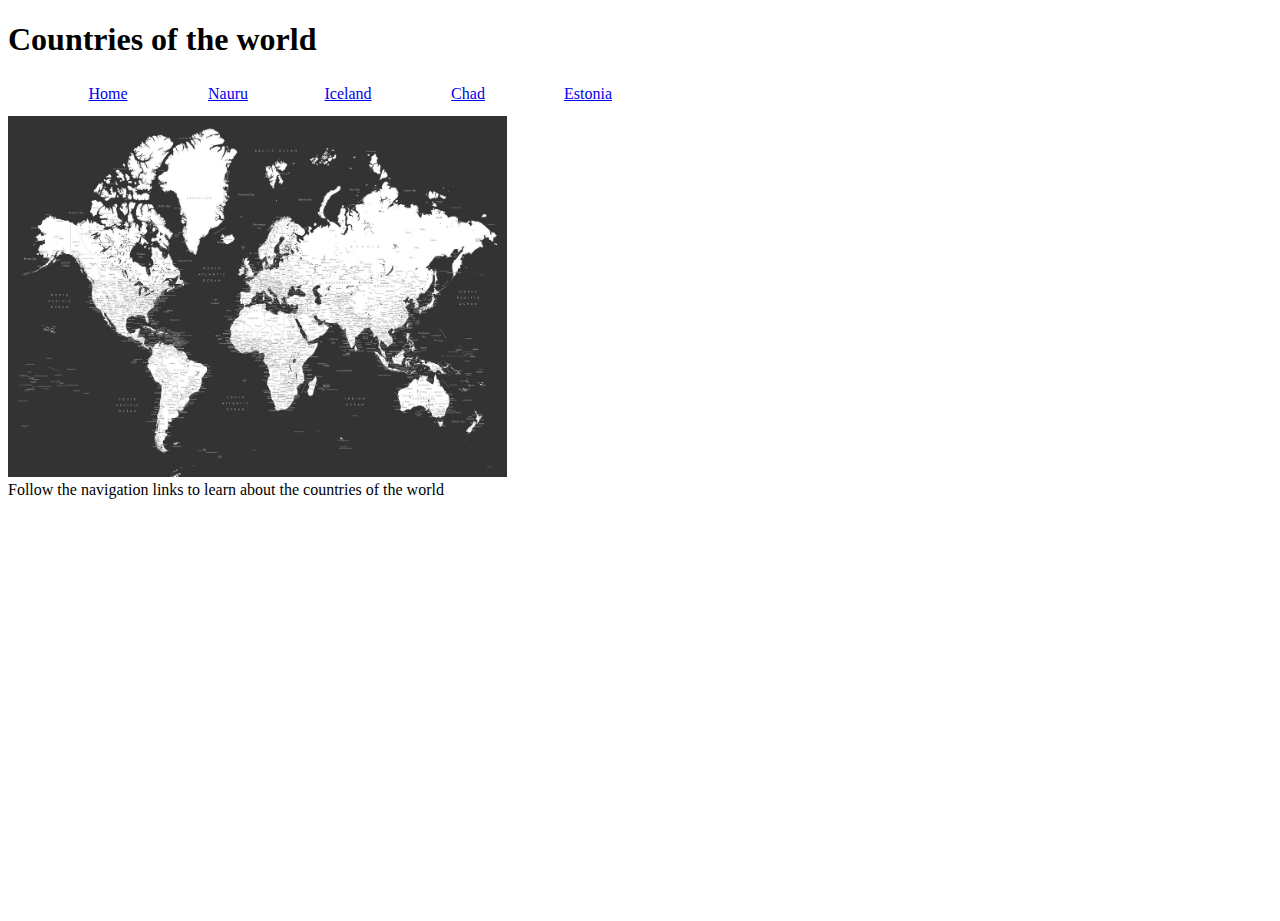
<file: Lab 2/factbook (1)/index.html>
<!DOCTYPE html>
<html>

<head>
<title>Chad</title>
<link rel="stylesheet" type="text/css" href="style.css">
</head>

<body>

<!-- Page Header -->
<header>
<h1>Countries of the world</h1>
</header>

<!-- Navigation Bar -->
<nav>
<ul>
<li><a href="index.html">Home</a></li>
<li><a href="nauru.html">Nauru</a></li>
<li><a href="iceland.html">Iceland</a></li>
<li><a href="chad.html">Chad</a></li>
<li><a href="estonia.html">Estonia</a></li>
</ul>
</nav>
<br>
<br>
<!-- The main content of the page -->
<img class="world_map" src="Images/world_map.jpg">
<br>
<main>
Follow the navigation links to learn about the countries of the world
</main>



</body>
</html>
</file>
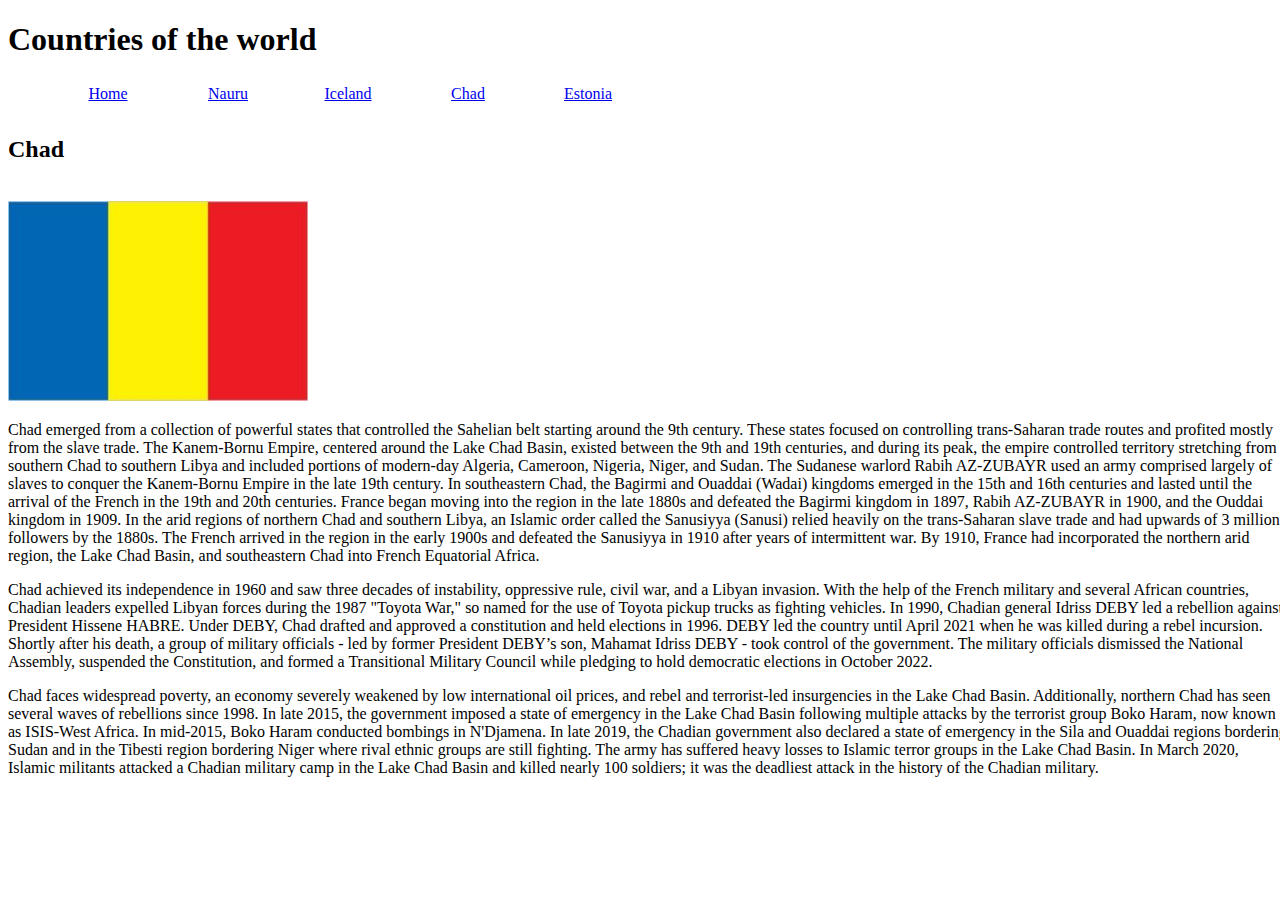
<file: Lab 2/factbook (1)/chad.html>
<!DOCTYPE html>
<html>

<head>
<title>Chad</title>
<link rel="stylesheet" type="text/css" href="style.css">
</head>

<body>

<!-- Page Header -->
<header>
<h1>Countries of the world</h1>

</header>

<!-- Navigation Bar -->
<nav>
<ul>
<li><a href="index.html">Home</a></li>
<li><a href="nauru.html">Nauru</a></li>
<li><a href="iceland.html">Iceland</a></li>
<li><a href="chad.html">Chad</a></li>
<li><a href="estonia.html">Estonia</a></li>
</ul>
</nav>
<br>
<br>
<!-- The main content of the page -->
<h2>Chad</h2>
<br>
<img class="chad" src="Images/chad.jpg">
<main>
<p>Chad emerged from a collection of powerful states that controlled the Sahelian belt starting around the 9th century. These states focused on controlling trans-Saharan trade routes and profited mostly from the slave trade. The Kanem-Bornu Empire, centered around the Lake Chad Basin, existed between the 9th and 19th centuries, and during its peak, the empire controlled territory stretching from southern Chad to southern Libya and included portions of modern-day Algeria, Cameroon, Nigeria, Niger, and Sudan. The Sudanese warlord Rabih AZ-ZUBAYR used an army comprised largely of slaves to conquer the Kanem-Bornu Empire in the late 19th century. In southeastern Chad, the Bagirmi and Ouaddai (Wadai) kingdoms emerged in the 15th and 16th centuries and lasted until the arrival of the French in the 19th and 20th centuries. France began moving into the region in the late 1880s and defeated the Bagirmi kingdom in 1897, Rabih AZ-ZUBAYR in 1900, and the Ouddai kingdom in 1909. In the arid regions of northern Chad and southern Libya, an Islamic order called the Sanusiyya (Sanusi) relied heavily on the trans-Saharan slave trade and had upwards of 3 million followers by the 1880s. The French arrived in the region in the early 1900s and defeated the Sanusiyya in 1910 after years of intermittent war. By 1910, France had incorporated the northern arid region, the Lake Chad Basin, and southeastern Chad into French Equatorial Africa.  </p>

<p>Chad achieved its independence in 1960 and saw three decades of instability, oppressive rule, civil war, and a Libyan invasion. With the help of the French military and several African countries, Chadian leaders expelled Libyan forces during the 1987 "Toyota War," so named for the use of Toyota pickup trucks as fighting vehicles. In 1990, Chadian general Idriss DEBY led a rebellion against President Hissene HABRE. Under DEBY, Chad drafted and approved a constitution and held elections in 1996. DEBY led the country until April 2021 when he was killed during a rebel incursion. Shortly after his death, a group of military officials - led by former President DEBY’s son, Mahamat Idriss DEBY - took control of the government. The military officials dismissed the National Assembly, suspended the Constitution, and formed a Transitional Military Council while pledging to hold democratic elections in October 2022.</p>

<p>Chad faces widespread poverty, an economy severely weakened by low international oil prices, and rebel and terrorist-led insurgencies in the Lake Chad Basin. Additionally, northern Chad has seen several waves of rebellions since 1998. In late 2015, the government imposed a state of emergency in the Lake Chad Basin following multiple attacks by the terrorist group Boko Haram, now known as ISIS-West Africa. In mid-2015, Boko Haram conducted bombings in N'Djamena. In late 2019, the Chadian government also declared a state of emergency in the Sila and Ouaddai regions bordering Sudan and in the Tibesti region bordering Niger where rival ethnic groups are still fighting. The army has suffered heavy losses to Islamic terror groups in the Lake Chad Basin. In March 2020, Islamic militants attacked a Chadian military camp in the Lake Chad Basin and killed nearly 100 soldiers; it was the deadliest attack in the history of the Chadian military.</p>
</main>



</body>
</html>
</file>
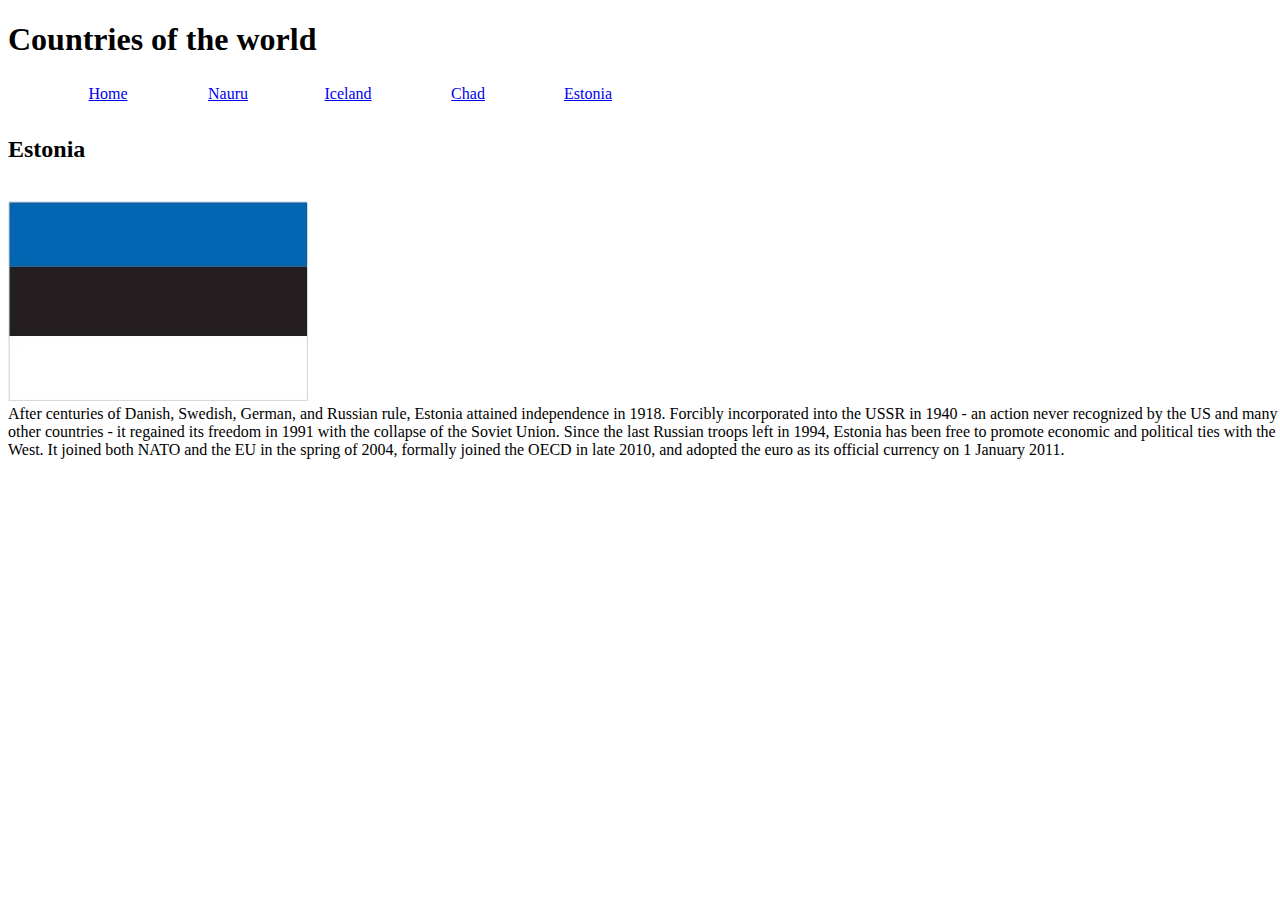
<file: Lab 2/factbook (1)/estonia.html>
<!DOCTYPE html>
<html>

<head>
<title>Estonia</title>
<link rel="stylesheet" type="text/css" href="style.css">
</head>

<body>

<!-- Page Header -->
<header>
<h1>Countries of the world</h1>

</header>

<!-- Navigation Bar -->
<nav>
<ul>
<li><a href="index.html">Home</a></li>
<li><a href="nauru.html">Nauru</a></li>
<li><a href="iceland.html">Iceland</a></li>
<li><a href="chad.html">Chad</a></li>
<li><a href="estonia.html">Estonia</a></li>
</ul>
</nav>
<br>
<br>
<!-- The main content of the page -->
<h2>Estonia</h2>
<br>
<img class="estonia" src="Images/estonia.jpg">
<main>
After centuries of Danish, Swedish, German, and Russian rule, Estonia attained independence in 1918. Forcibly incorporated into the USSR in 1940 - an action never recognized by the US and many other countries - it regained its freedom in 1991 with the collapse of the Soviet Union. Since the last Russian troops left in 1994, Estonia has been free to promote economic and political ties with the West. It joined both NATO and the EU in the spring of 2004, formally joined the OECD in late 2010, and adopted the euro as its official currency on 1 January 2011.
</main>



</body>
</html>
</file>
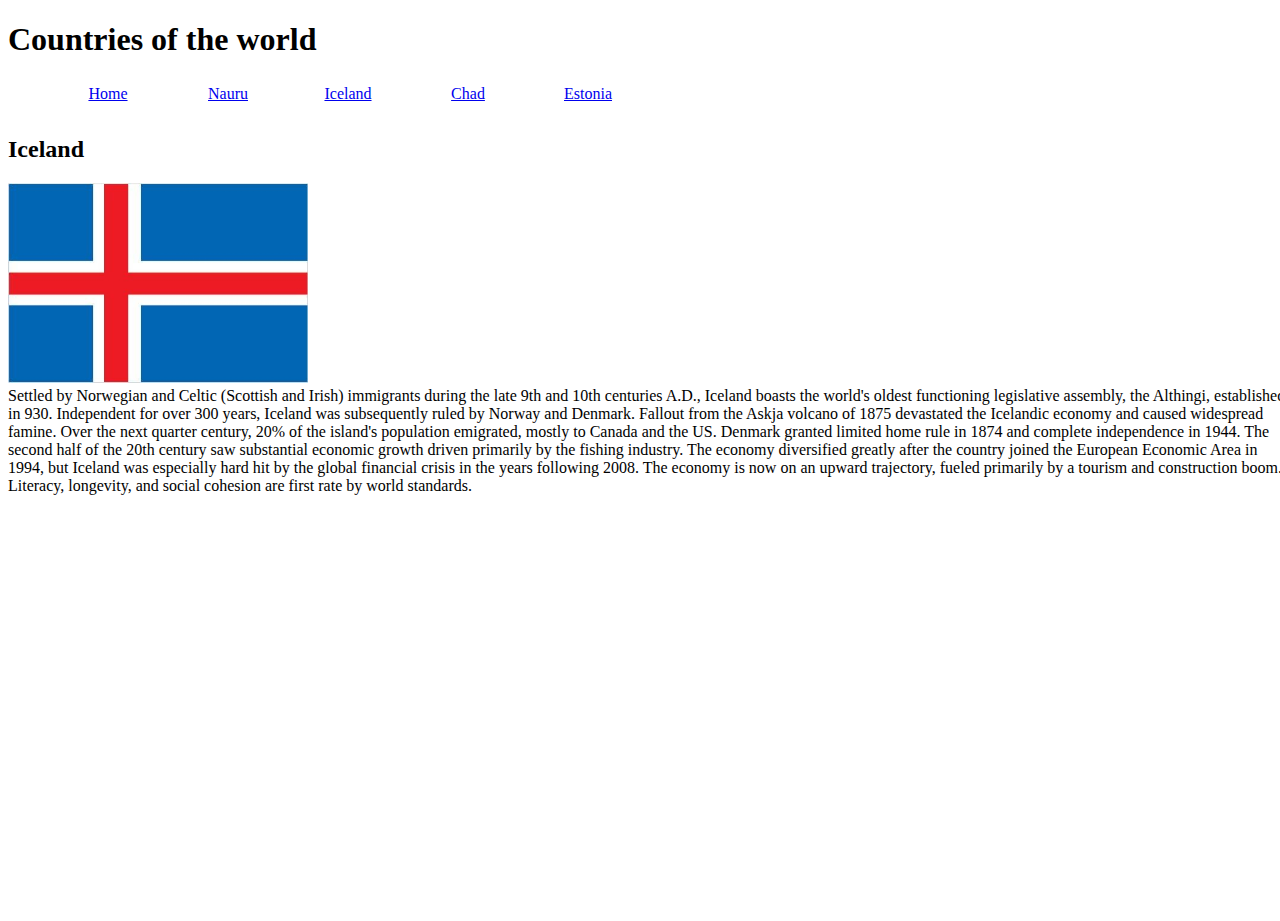
<file: Lab 2/factbook (1)/iceland.html>
<!DOCTYPE html>
<html>

<head>
<title>Iceland</title>
<link rel="stylesheet" type="text/css" href="style.css">
</head>

<body>

<!-- Page Header -->
<header>
<h1>Countries of the world</h1>

</header>

<!-- Navigation Bar -->
<nav>
<ul>
<li><a href="index.html">Home</a></li>
<li><a href="nauru.html">Nauru</a></li>
<li><a href="iceland.html">Iceland</a></li>
<li><a href="chad.html">Chad</a></li>
<li><a href="estonia.html">Estonia</a></li>
</ul>
</nav>
<br>
<br>
<!-- The main content of the page -->
<h2>Iceland</h2>
<img class="iceland" src="Images/iceland.jpg">
<br>
<main>
Settled by Norwegian and Celtic (Scottish and Irish) immigrants during the late 9th and 10th centuries A.D., Iceland boasts the world's oldest functioning legislative assembly, the Althingi, established in 930. Independent for over 300 years, Iceland was subsequently ruled by Norway and Denmark. Fallout from the Askja volcano of 1875 devastated the Icelandic economy and caused widespread famine. Over the next quarter century, 20% of the island's population emigrated, mostly to Canada and the US. Denmark granted limited home rule in 1874 and complete independence in 1944. The second half of the 20th century saw substantial economic growth driven primarily by the fishing industry. The economy diversified greatly after the country joined the European Economic Area in 1994, but Iceland was especially hard hit by the global financial crisis in the years following 2008. The economy is now on an upward trajectory, fueled primarily by a tourism and construction boom. Literacy, longevity, and social cohesion are first rate by world standards.
</main>



</body>
</html>
</file>
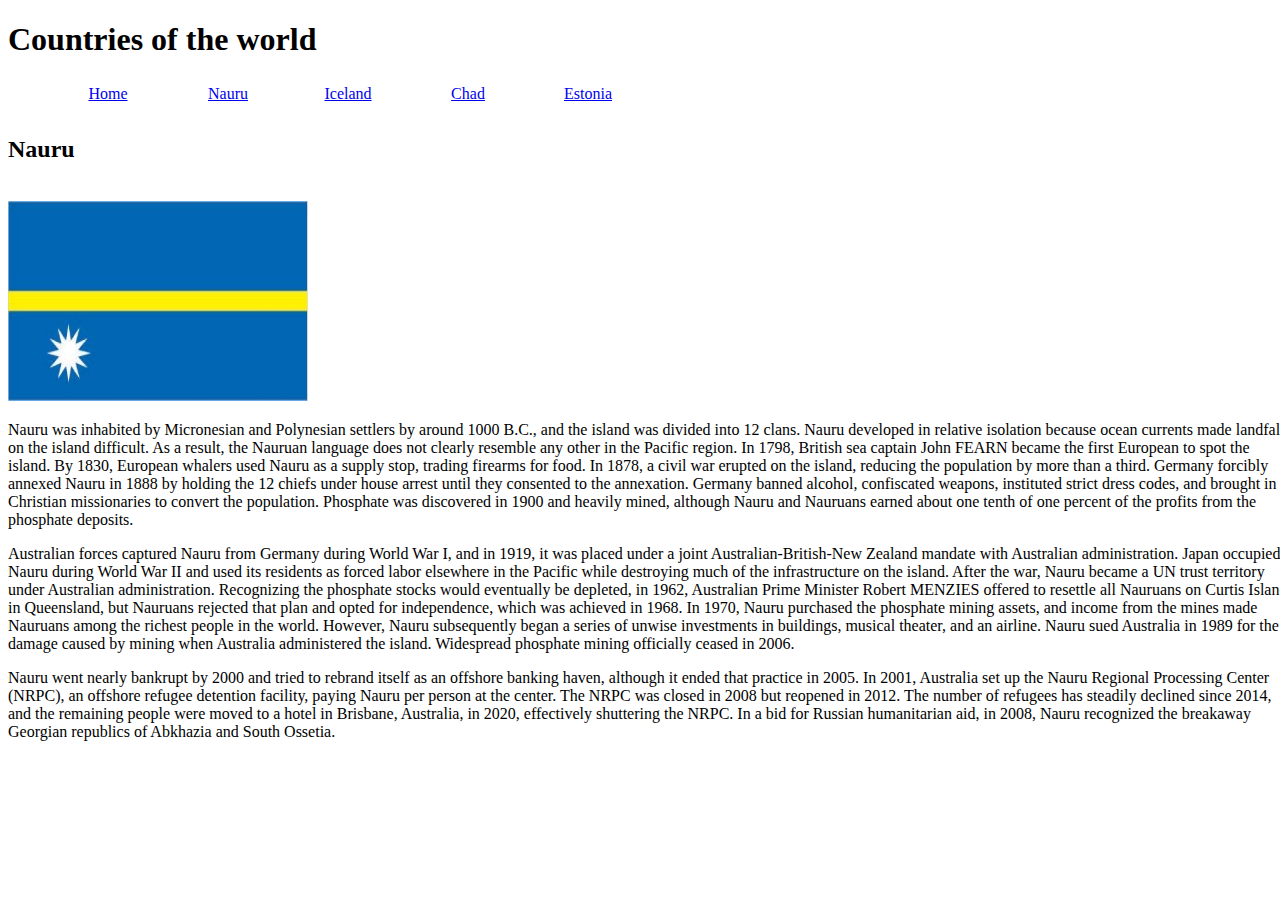
<file: Lab 2/factbook (1)/nauru.html>
<!DOCTYPE html>
<html>

<head>
<title>Nauru</title>
<link rel="stylesheet" type="text/css" href="style.css">
</head>

<body>

<!-- Page Header -->
<header>
<h1>Countries of the world</h1>

</header>

<!-- Navigation Bar -->
<nav>
<ul>
<li><a href="index.html">Home</a></li>
<li><a href="nauru.html">Nauru</a></li>
<li><a href="iceland.html">Iceland</a></li>
<li><a href="chad.html">Chad</a></li>
<li><a href="estonia.html">Estonia</a></li>
</ul>
</nav>
<br>
<br>

<!-- The main content of the page -->
<h2>Nauru</h2>
<br>
<img class="nauru" src="Images/nauru.jpg">
<main>
<p>Nauru was inhabited by Micronesian and Polynesian settlers by around 1000 B.C., and the island was divided into 12 clans. Nauru developed in relative isolation because ocean currents made landfall on the island difficult. As a result, the Nauruan language does not clearly resemble any other in the Pacific region. In 1798, British sea captain John FEARN became the first European to spot the island. By 1830, European whalers used Nauru as a supply stop, trading firearms for food. In 1878, a civil war erupted on the island, reducing the population by more than a third. Germany forcibly annexed Nauru in 1888 by holding the 12 chiefs under house arrest until they consented to the annexation. Germany banned alcohol, confiscated weapons, instituted strict dress codes, and brought in Christian missionaries to convert the population. Phosphate was discovered in 1900 and heavily mined, although Nauru and Nauruans earned about one tenth of one percent of the profits from the phosphate deposits.</p>

<p>Australian forces captured Nauru from Germany during World War I, and in 1919, it was placed under a joint Australian-British-New Zealand mandate with Australian administration. Japan occupied Nauru during World War II and used its residents as forced labor elsewhere in the Pacific while destroying much of the infrastructure on the island. After the war, Nauru became a UN trust territory under Australian administration. Recognizing the phosphate stocks would eventually be depleted, in 1962, Australian Prime Minister Robert MENZIES offered to resettle all Nauruans on Curtis Island in Queensland, but Nauruans rejected that plan and opted for independence, which was achieved in 1968. In 1970, Nauru purchased the phosphate mining assets, and income from the mines made Nauruans among the richest people in the world. However, Nauru subsequently began a series of unwise investments in buildings, musical theater, and an airline. Nauru sued Australia in 1989 for the damage caused by mining when Australia administered the island. Widespread phosphate mining officially ceased in 2006.</p>

<p>Nauru went nearly bankrupt by 2000 and tried to rebrand itself as an offshore banking haven, although it ended that practice in 2005. In 2001, Australia set up the Nauru Regional Processing Center (NRPC), an offshore refugee detention facility, paying Nauru per person at the center. The NRPC was closed in 2008 but reopened in 2012. The number of refugees has steadily declined since 2014, and the remaining people were moved to a hotel in Brisbane, Australia, in 2020, effectively shuttering the NRPC. In a bid for Russian humanitarian aid, in 2008, Nauru recognized the breakaway Georgian republics of Abkhazia and South Ossetia.</p>
</main>



</body>
</html>
</file>
<file: Lab 2/factbook (1)/style.css>
html, body {
  height: 100%;
  width: 100%;
}


.world_map{width:499px;height:361px}
.nauru{width:300px;height:200px}
.iceland{width:300px;height:200px}
.chad{width:300px;height:200px}
.estonia{width:300px;height:200px}


nav ul{list-style-type:none}
nav ul li{float:left;width:120px;height:20px;text-align:center}
nav ul li a{display:block;padding:5px}
</file>
